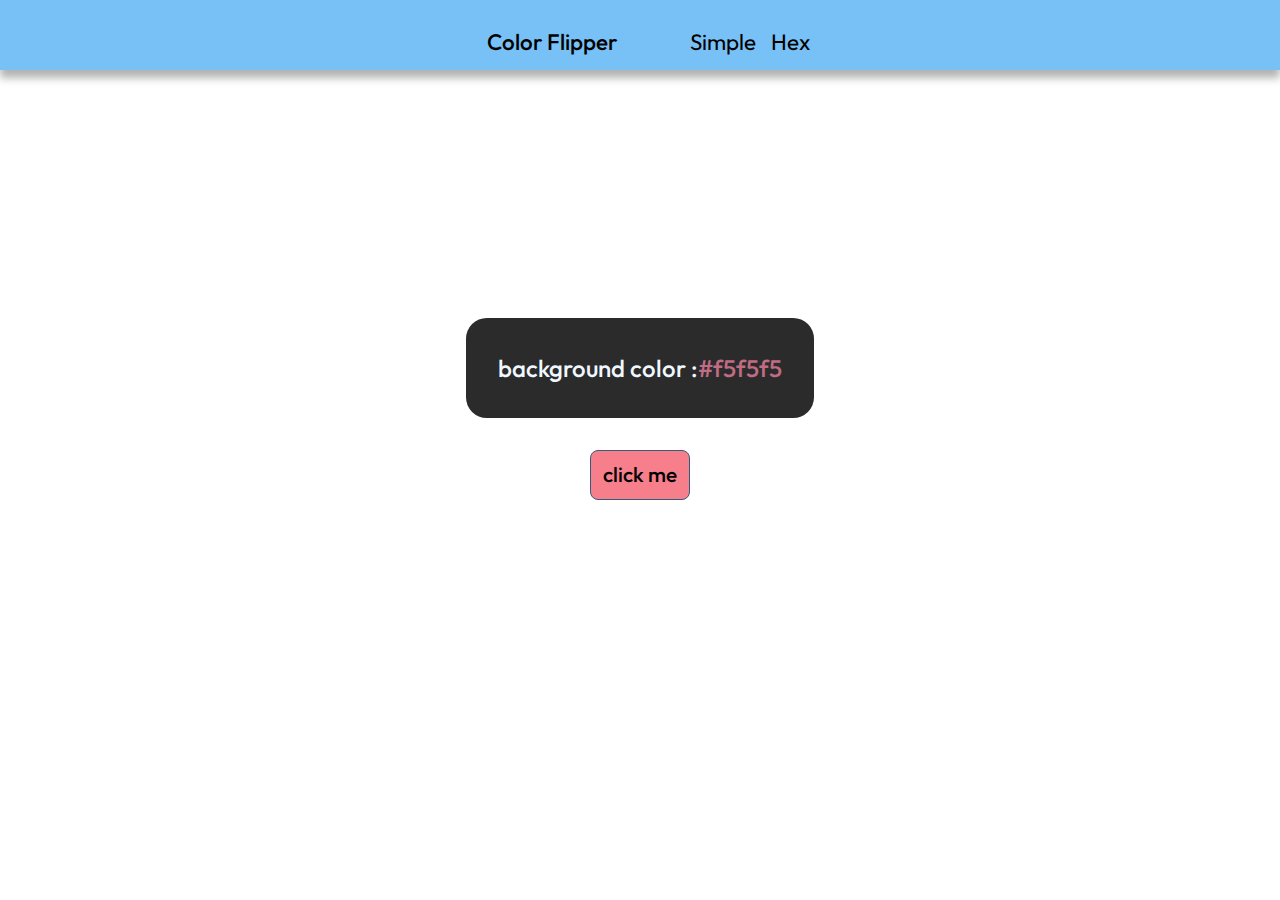
<file: index.html>
<!DOCTYPE html>
<html lang="en">
<head>
    <meta charset="UTF-8">
    <meta name="viewport" content="width=device-width, initial-scale=1.0">
    <link rel="stylesheet" href="./reset.css">
    <link rel="stylesheet" href="./style.css">
    <title>Color Flipper</title>
</head>
<body>
    <nav class="nav_bar">
        <div class="navbar_centre">
            <h4 class="title"> Color Flipper </h4>
        </div>

        <ul class="nav_links">
            <li class="simple_link">
                <a class="a-href" href="./index.html">Simple</a>
            </li>
            <li class="simple_link">
                <a class="a-href" href="./hex.html">Hex</a>
            </li>
        </ul>
    </nav>

    <div class="content">
        <h2 class="content_h2">
            background color : <span class="color">#f5f5f5</span>
        </h2>
        <button class="btn btn-hero" id="btn"> click me </button>
    </div>

    <script src="./script.js"></script>
</body>
</html>
</file>
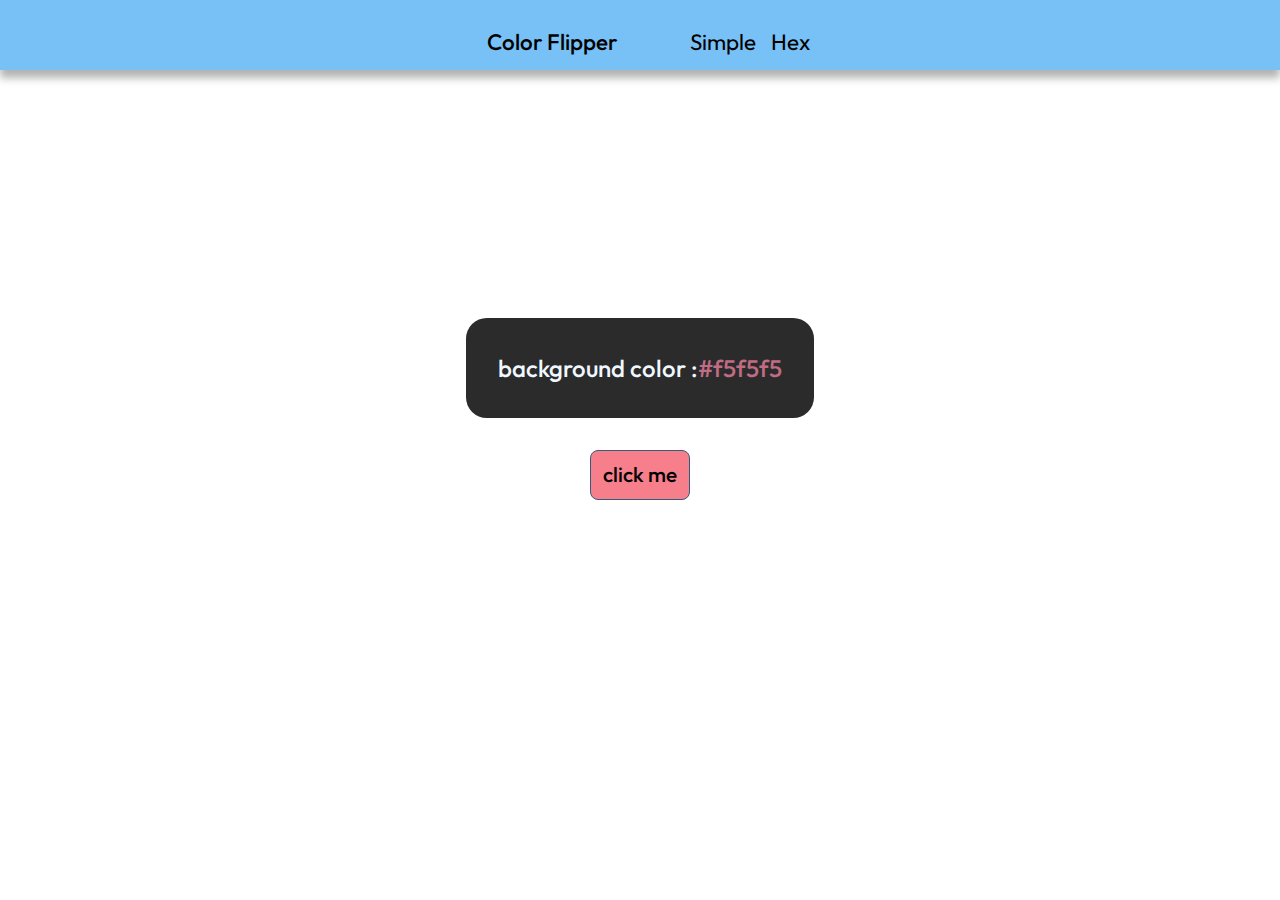
<file: hex.html>
<!DOCTYPE html>
<html lang="en">
<head>
    <meta charset="UTF-8">
    <meta name="viewport" content="width=device-width, initial-scale=1.0">
    <link rel="stylesheet" href="./reset.css">
    <link rel="stylesheet" href="./style.css">
    <title>Color Flipper</title>
</head>
<body>
    <nav class="nav_bar">
        <div class="navbar_centre">
            <h4 class="title"> Color Flipper </h4>
        </div>

        <ul class="nav_links">
            <li class="simple_link">
                <a class="a-href" href="./index.html">Simple</a>
            </li>
            <li class="simple_link">
                <a class="a-href" href="./hex.html">Hex</a>
            </li>
        </ul>
    </nav>

    <div class="content">
        <h2 class="content_h2">
            background color : <span class="color">#f5f5f5</span>
        </h2>
        <button class="btn btn-hero" id="btn"> click me </button>
    </div>

    <script src="./hex1.js"></script>
</body>
</html>
</file>
<file: style.css>
@import url('https://fonts.googleapis.com/css2?family=Outfit:wght@100;200;700;800;900&family=Poppins:wght@100;300;500;700;800;900&display=swap');

html{
    font-family: 'Outfit' ;
    width: 100%;
}

body{
    height:500px;
    display: flex;
    flex-direction: column;
    justify-content: space-between;
}

.nav_bar{
    width: 100%;
    height: 70px;
    display: flex;
    justify-content:center;
    align-items: center;
    padding: 1rem 3rem 0;
    background-color: #45aaf2ba;
    box-shadow: 0rem .5rem .5rem rgb(0,0,0,.3);
    transition: linear .8s;
}

.title{
    font-weight: 500;
    font-size: 1.4rem;
    margin: 2rem;
}

.nav_links{
    width: 160px;
    display: flex;
    justify-content: space-between;
    margin-right : 1rem;
}
ul{
    list-style-type:none;
}
.a-href{
    text-decoration: none;
    color: black;
    font-size: 1.4rem;
}

.content{
    display: flex;
    flex-direction: column;
    justify-content: center;
    align-items: center;
}

.content_h2{
    display: flex;
    justify-content: center;
    align-items: center;
    background-color:#2b2b2b ;
    max-width: 500px;
    padding: 0 2rem;
    height: 100px;
    border-radius: 1.3rem ;
    color: aliceblue;
    font-weight: 500;
    transition:ease-in .5s;
    
}

.content_h2>span{
    color: #c06c84 ;
}

.btn{
    margin-top:2rem;
    width: 100px;
    height: 50px;
    border: .1rem solid #355c7d;
    font-size: 1.3rem;
    font-weight: 500;
    border-radius: .5rem;
    background-color: #f6727fe8 ;
    transition: ease-in-out .2s;

}
.btn:hover{
    width: 120px;
    height: 65px;
    font-size: 1.8rem;
    font-weight: 500;
    cursor: pointer;
}
</file>
